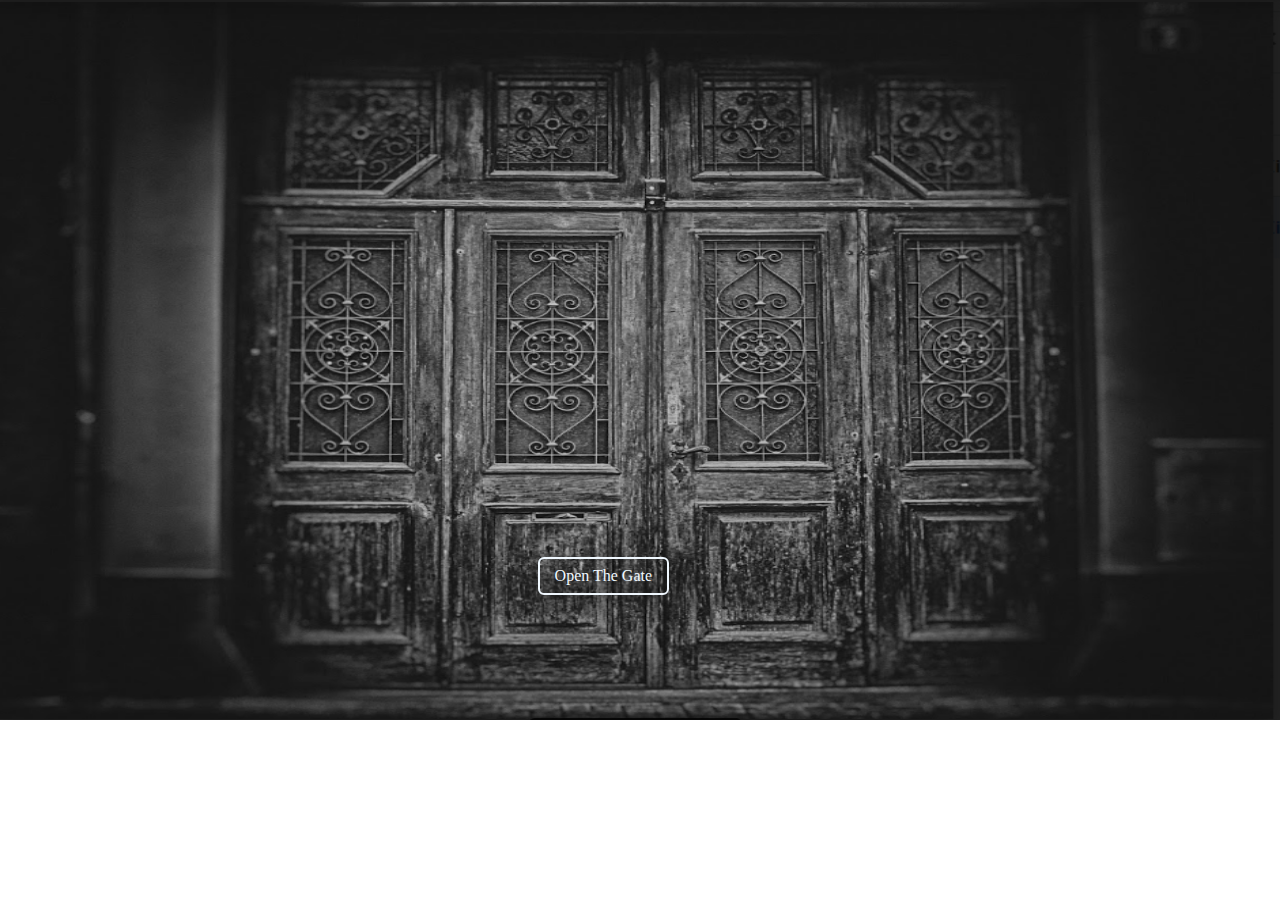
<file: 1sttrainer/index.html>
<!DOCTYPE html>
<html lang="en">
<head>
    <meta charset="UTF-8">
    <meta name="viewport" content="width=device-width, initial-scale=1.0">
    <title>Document</title>
    <link rel="stylesheet" href="./style.css">
</head>
<body>
    <div class="hero">
        <img src="./imgs/qe.PNG" alt="">
        <a href="#" id="ghoast">open the gate</a>
    </div>
</body>
</html>
</file>
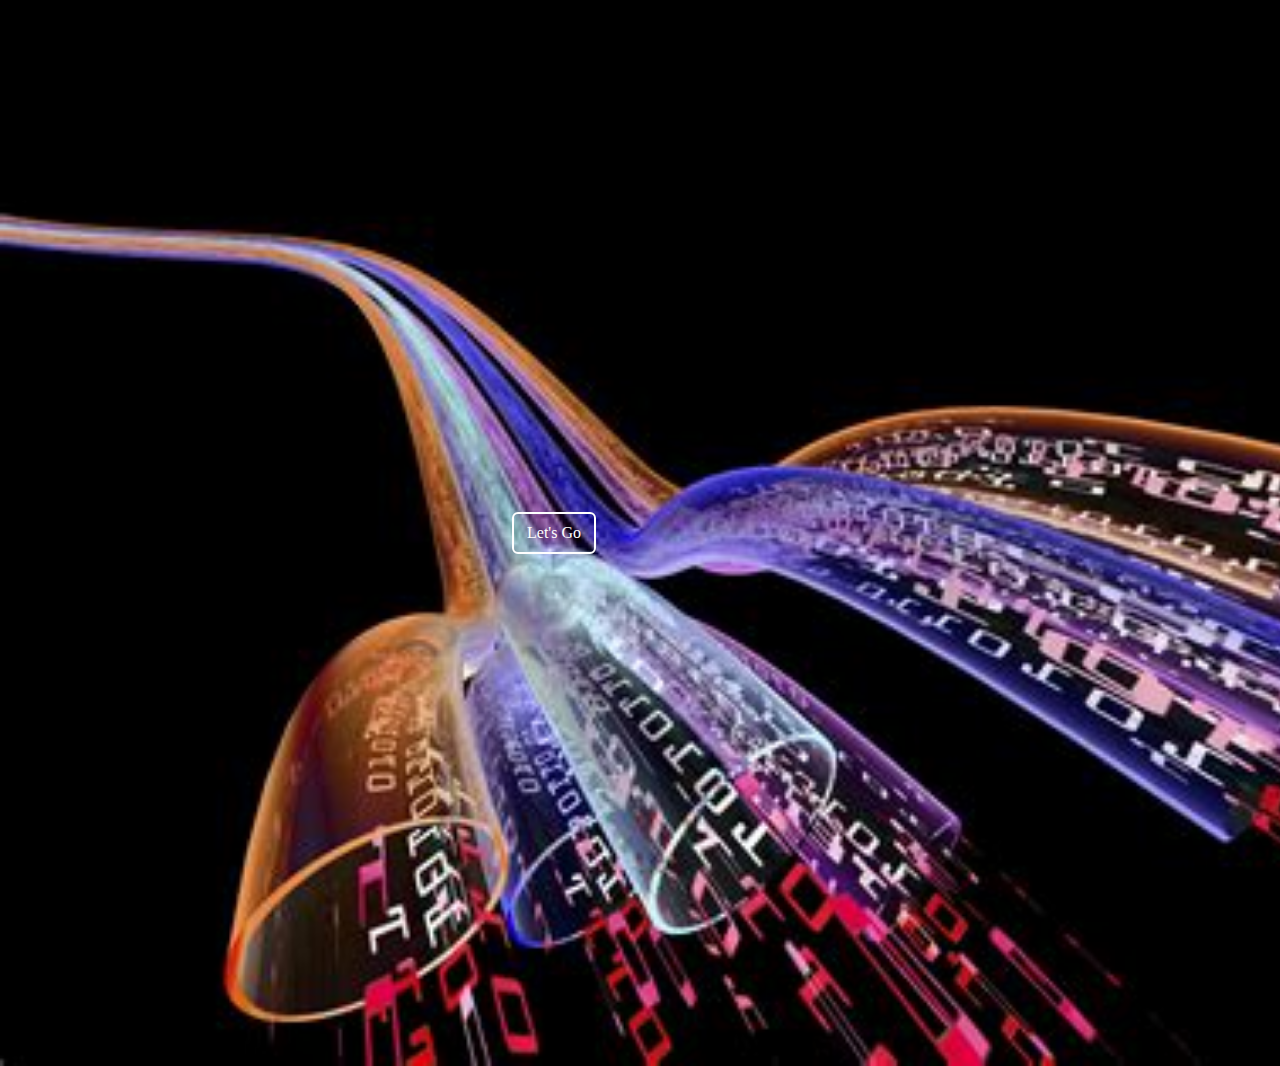
<file: 2ndtrainer/index.html>
<!DOCTYPE html>
<html lang="en">
<head>
    <meta charset="UTF-8">
    <meta name="viewport" content="width=device-width, initial-scale=1.0">
    <title>Document</title>
    <link rel="stylesheet" href="./style.css">
</head>
<body>
    <a href="../1sttrainer/index.html" target="-blank">let's go</a>
</body>
</html>
</file>
<file: 1sttrainer/style.css>
*{
    margin: 0px;
}

.hero{
    position: relative;
}

.hero img {
    position: absolute;
    display: block;
    width: 100%;
    height: 80vh;
}

.hero > #ghoast {
    position: absolute;
    top:5vh;
    left: 2vw;
    margin: 40vw;
    color: aliceblue;
    text-decoration: none;
    padding: 8px 15px;
    border: 2px solid aliceblue;
    transition: all .3 ease-out;
    border-radius: 6px;
    text-transform: capitalize;
}

#ghoast:hover {
    background: rgba(240, 248, 255, 0.507);
    text-shadow: 1px 1px 20px gray;
}
</file>
<file: 2ndtrainer/style.css>
*{
    margin: 0px;
}

body{
    background: url(./img/th\ \(1\).jfif);
    /* background-repeat: no-repeat; */
    background-size: cover;

}

a {
    display: inline-block;
  color:white;
  text-decoration: none;
  text-transform: capitalize;
  border: 2px solid;
  margin: 40vw;  
  padding: 10px 13px;
  border-radius: 6px;
}
a:visited{
    background: rgba(255, 255, 255, 0.5);
}
</file>
